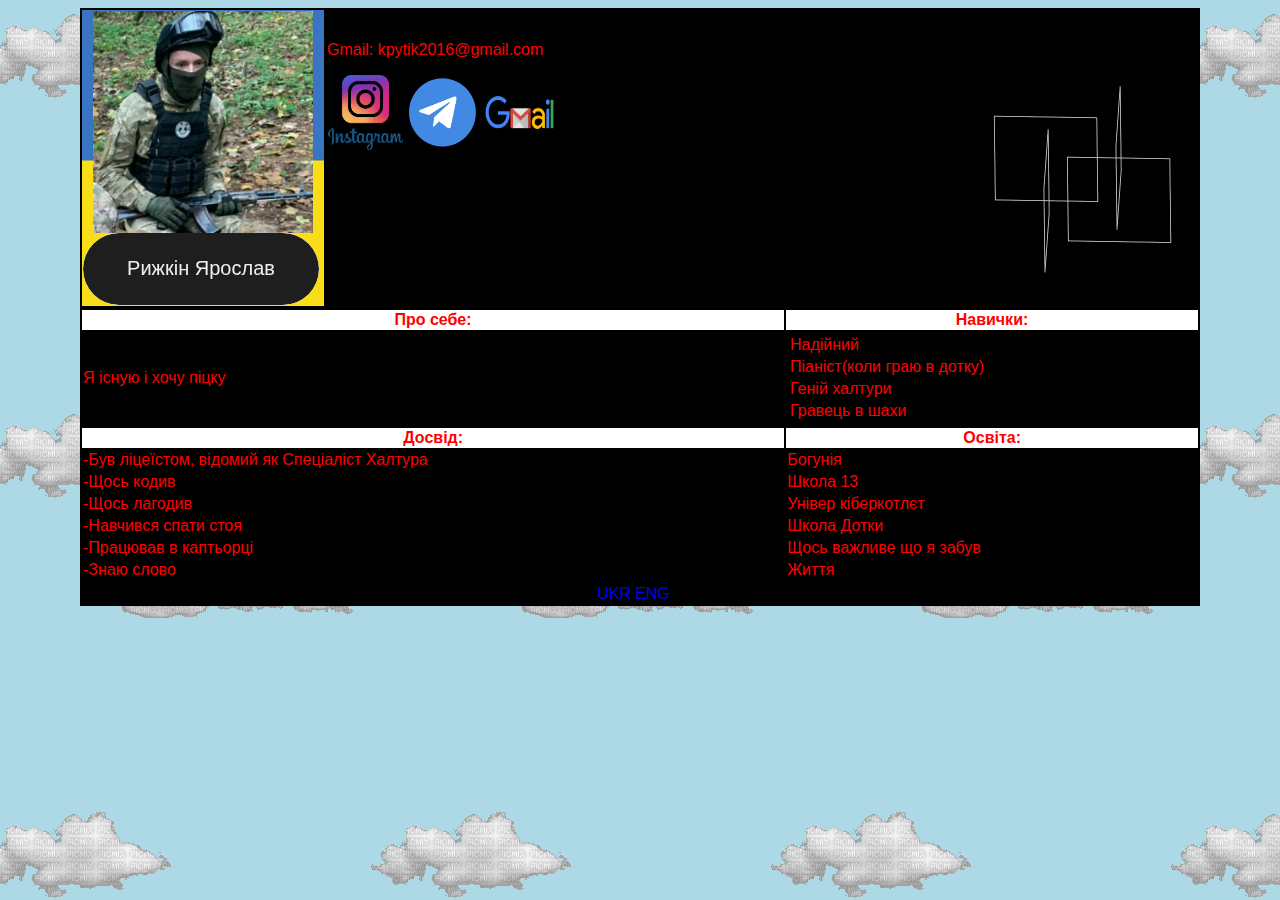
<file: index.html>
<html>
<head>
<basefont color=white>
<link rel="stylesheet" type="text/css" href="styles.css">
<title>CV</title>
<basefont = "Times New Roman">
</head>
<body><font size="15"><p align=center id="clock"></p></font>
<table align=center class="1" width=1120 ><tr>
<td class="tb" width=justify><img src=".\1234.jpg" align=left width=220ptx hspace=10><div class="btn_wrap">
        <span>Рижкін Ярослав</span>
        <div class="container">
           0953970013
        </div>
    </div></td>

<td width=920ptx align=justify leftmargin=5%>Gmail: kpytik2016@gmail.com<p><a href="https://www.instagram.com/stupid_bober/"><img src=".\insta.png" leftmargin=200ptx align=left width=75ptx height=75ptx hspace=1></a></p>
<p><a href="https://t.me/Reymonl33t"><img src=".\tg.png" leftmargin=200ptx align=left width=75ptx height=75ptx hspace=1></a>
<a href="https://mail.google.com/mail/u/0/#sent?compose=DmwnWtDvdsvXshJvKgksgMzlZwJtgmzVVHcswtNVdpkbSRHmHSwTHCZDwbRzdLBlshbzqqxtNtQq&projector=1"><img src=".\gmail.png" leftmargin=200ptx align=left width=75ptx height=75ptx hspace=1></a><img src=".\1234.gif" align=right width=200ptx hspace=15></tr>
</table>
<table  leftmargin=200ptx width=1120ptx align=center >
<th class="th" align=center width=700ptx><p>Про себе:</p></th><th class="th" class="one">Навички:</tr><tr><td align=left width=420ptx><p>Я існую і хочу піцку</p></td>
<td class= "two"><table  class= "three" leftmargin=200ptx align=justify ><tr></td>
<td width=420 align=left>Надійний</td></tr>
<td width=420 align=left>Піаніст(коли граю в дотку)</td></tr>
<td width=420 align=left>Геній халтури</td></tr>
<td width=420 align=left>Гравець в шахи</td></tr>
</table></table></td>
<table leftmargin=200ptx width=1120ptx align=center>
<th  class="th" align=center width=720ptx >Досвід:</th><th class="th" align=Center width=420ptx >Освіта:</th></tr>
<tr><td> -Був ліцеїстом, відомий як Спеціаліст Халтура</td><td>Богунія</td></tr>
<tr><td>-Щось кодив</td><td>Школа 13</td></tr>
<tr><td>-Щось лагодив</td><td>Універ кіберкотлєт</td></tr>
<tr><td>-Навчився спати стоя</td><td>Школа Дотки</td></tr>
<tr><td>-Працював в каптьорці</td><td>Щось важливе що я забув</td></tr>
<tr><td>-Знаю слово</td><td>Життя</td></tr>



</table><table align=center width=1120>
<tr><td align=right><p class="four"><A href = "index.html"> UKR </A></p></td>
<td align=left><p class="one"><A href = "html.html"> ENG </A></p></td></tr>
</table></table>
</file>
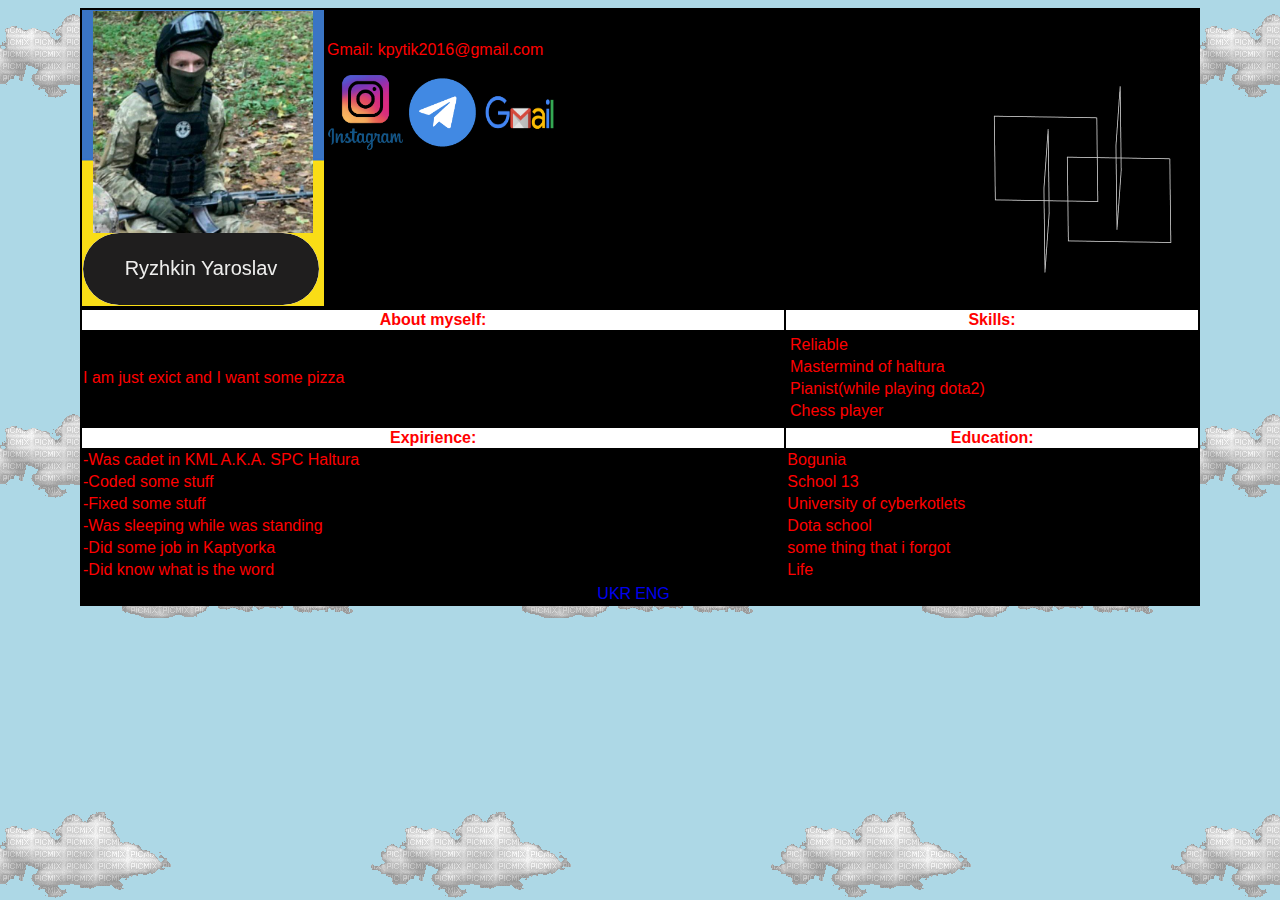
<file: html.html>
<html>
<head>
<basefont color=white>
<link rel="stylesheet" type="text/css" href="styles.css">
<title>CV</title>
<basefont = "Times New Roman">
</head>
<body>
<table align=center class="1" width=1120 ><tr>
<td class="tb" width=justify><img src=".\1234.jpg" align=left width=220ptx hspace=10><div class="btn_wrap">
        <span>Ryzhkin Yaroslav</span>
        <div class="container">
           0953970013
        </div>
    </div></td>

<td width=920ptx align=justify leftmargin=5%>Gmail: kpytik2016@gmail.com<p><a href="https://www.instagram.com/stupid_bober/"><img src=".\insta.png" leftmargin=200ptx align=left width=75ptx height=75ptx hspace=1></a></p>
<p><a href="https://t.me/Reymonl33t"><img src=".\tg.png" leftmargin=200ptx align=left width=75ptx height=75ptx hspace=1></a>
<a href="https://mail.google.com/mail/u/0/#sent?compose=DmwnWtDvdsvXshJvKgksgMzlZwJtgmzVVHcswtNVdpkbSRHmHSwTHCZDwbRzdLBlshbzqqxtNtQq&projector=1"><img src=".\gmail.png" leftmargin=200ptx align=left width=75ptx height=75ptx hspace=1></a><img src=".\1234.gif" align=right width=200ptx hspace=15></tr>
</table>
<table  leftmargin=200ptx width=1120ptx align=center >
<th class="th" align=center width=700ptx><p>About myself:</p></th><th class="th" class="one">Skills:</tr><tr><td align=left width=420ptx><p>I am just exict and I want some pizza</p></td>
<td class= "two"><table  class= "three" leftmargin=200ptx align=justify ><tr></td>
<td width=420 align=left>Reliable</td></tr>
<td width=420 align=left>Mastermind of haltura</td></tr>
<td width=420 align=left>Pianist(while playing dota2)</td></tr>
<td width=420 align=left>Chess player</td></tr>
</table></table></td>
<table leftmargin=200ptx width=1120ptx align=center>
<th  class="th" align=center width=720ptx >Expirience:</th><th class="th" align=Center width=420ptx >Education:</th></tr>
<tr><td> -Was cadet in KML A.K.A. SPC Haltura</td><td>Bogunia</td></tr>
<tr><td>-Coded some stuff</td><td>School 13</td></tr>
<tr><td>-Fixed some stuff</td><td>University of cyberkotlets</td></tr>
<tr><td>-Was sleeping while was standing</td><td>Dota school</td></tr>
<tr><td>-Did some job in Kaptyorka</td><td>some thing that i forgot</td></tr>
<tr><td>-Did know what is the word</td><td>Life</td></tr>



</table><table align=center width=1120>
<tr><td align=right><p class="four"><A href = "index.html"> UKR </A></p></td>
<td align=left><p class="one"><A href = "html.html"> ENG </A></p></td></tr>
</table></table>
</file>
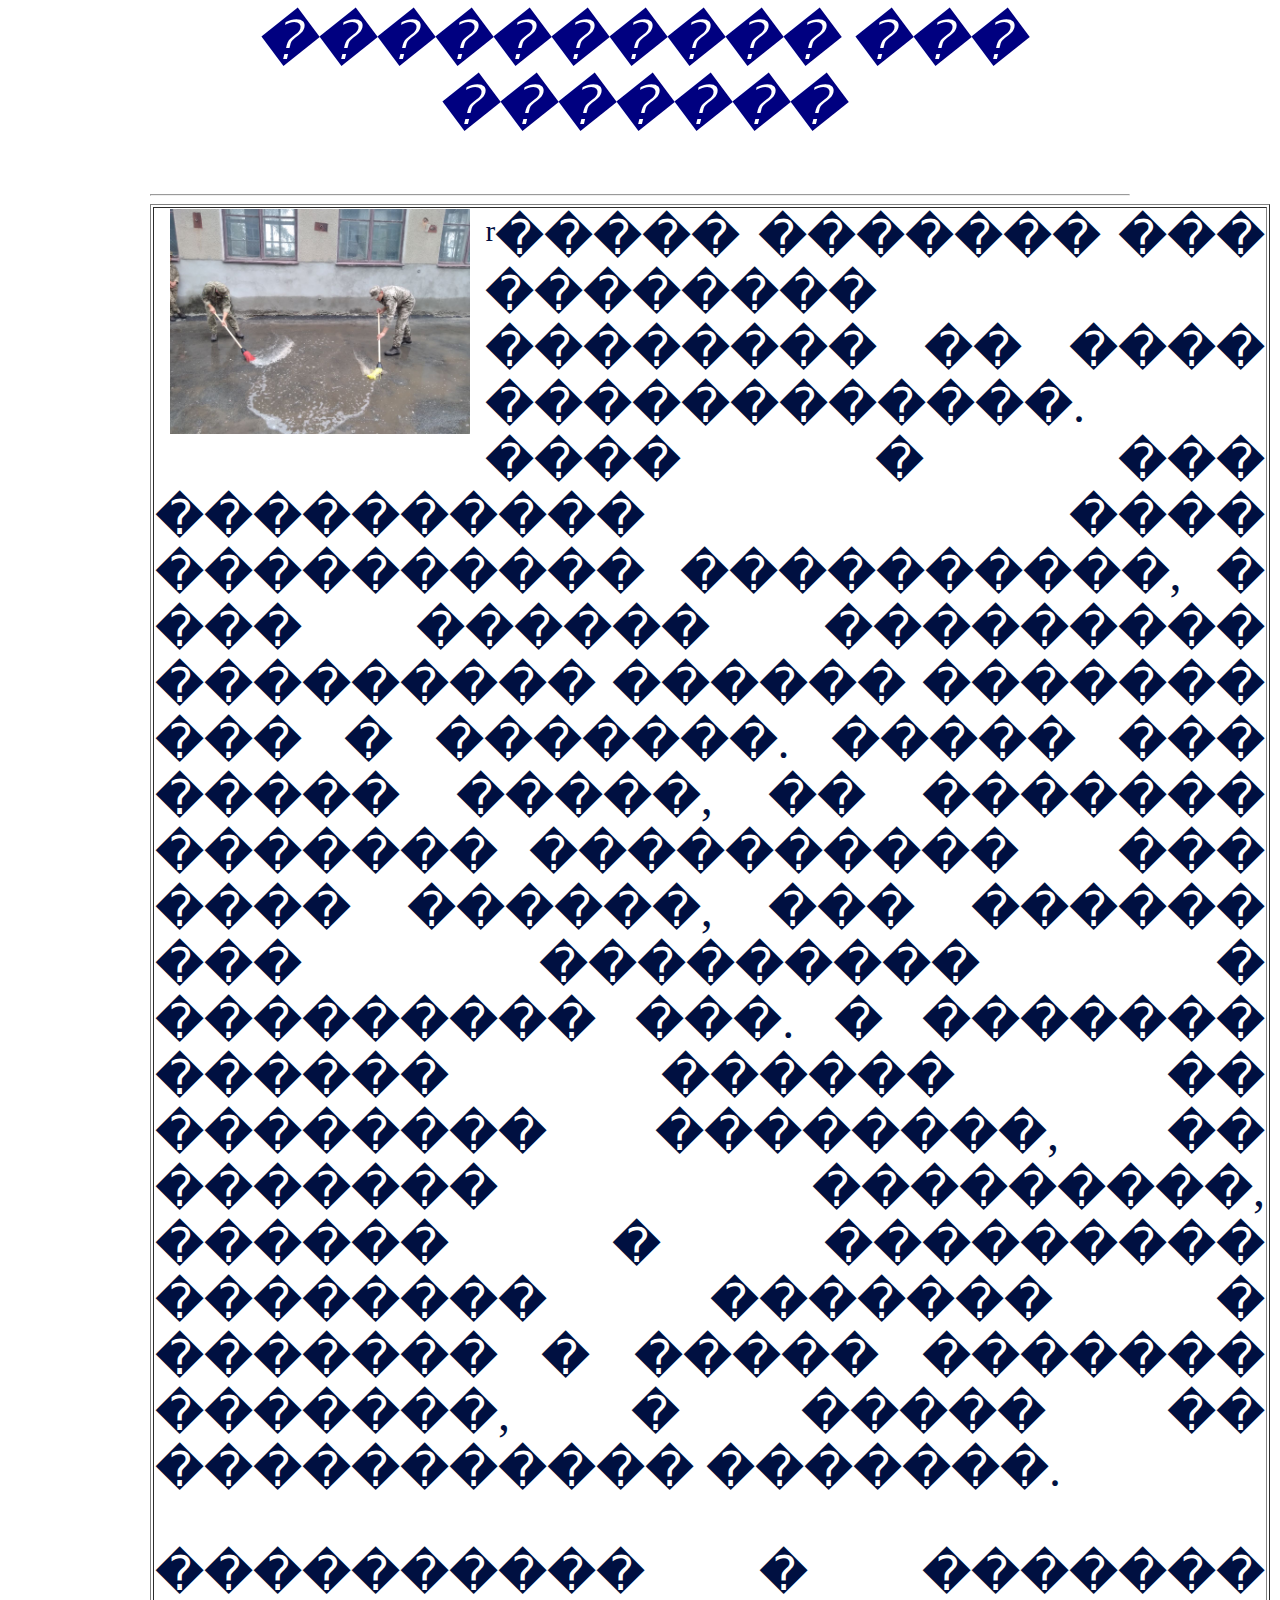
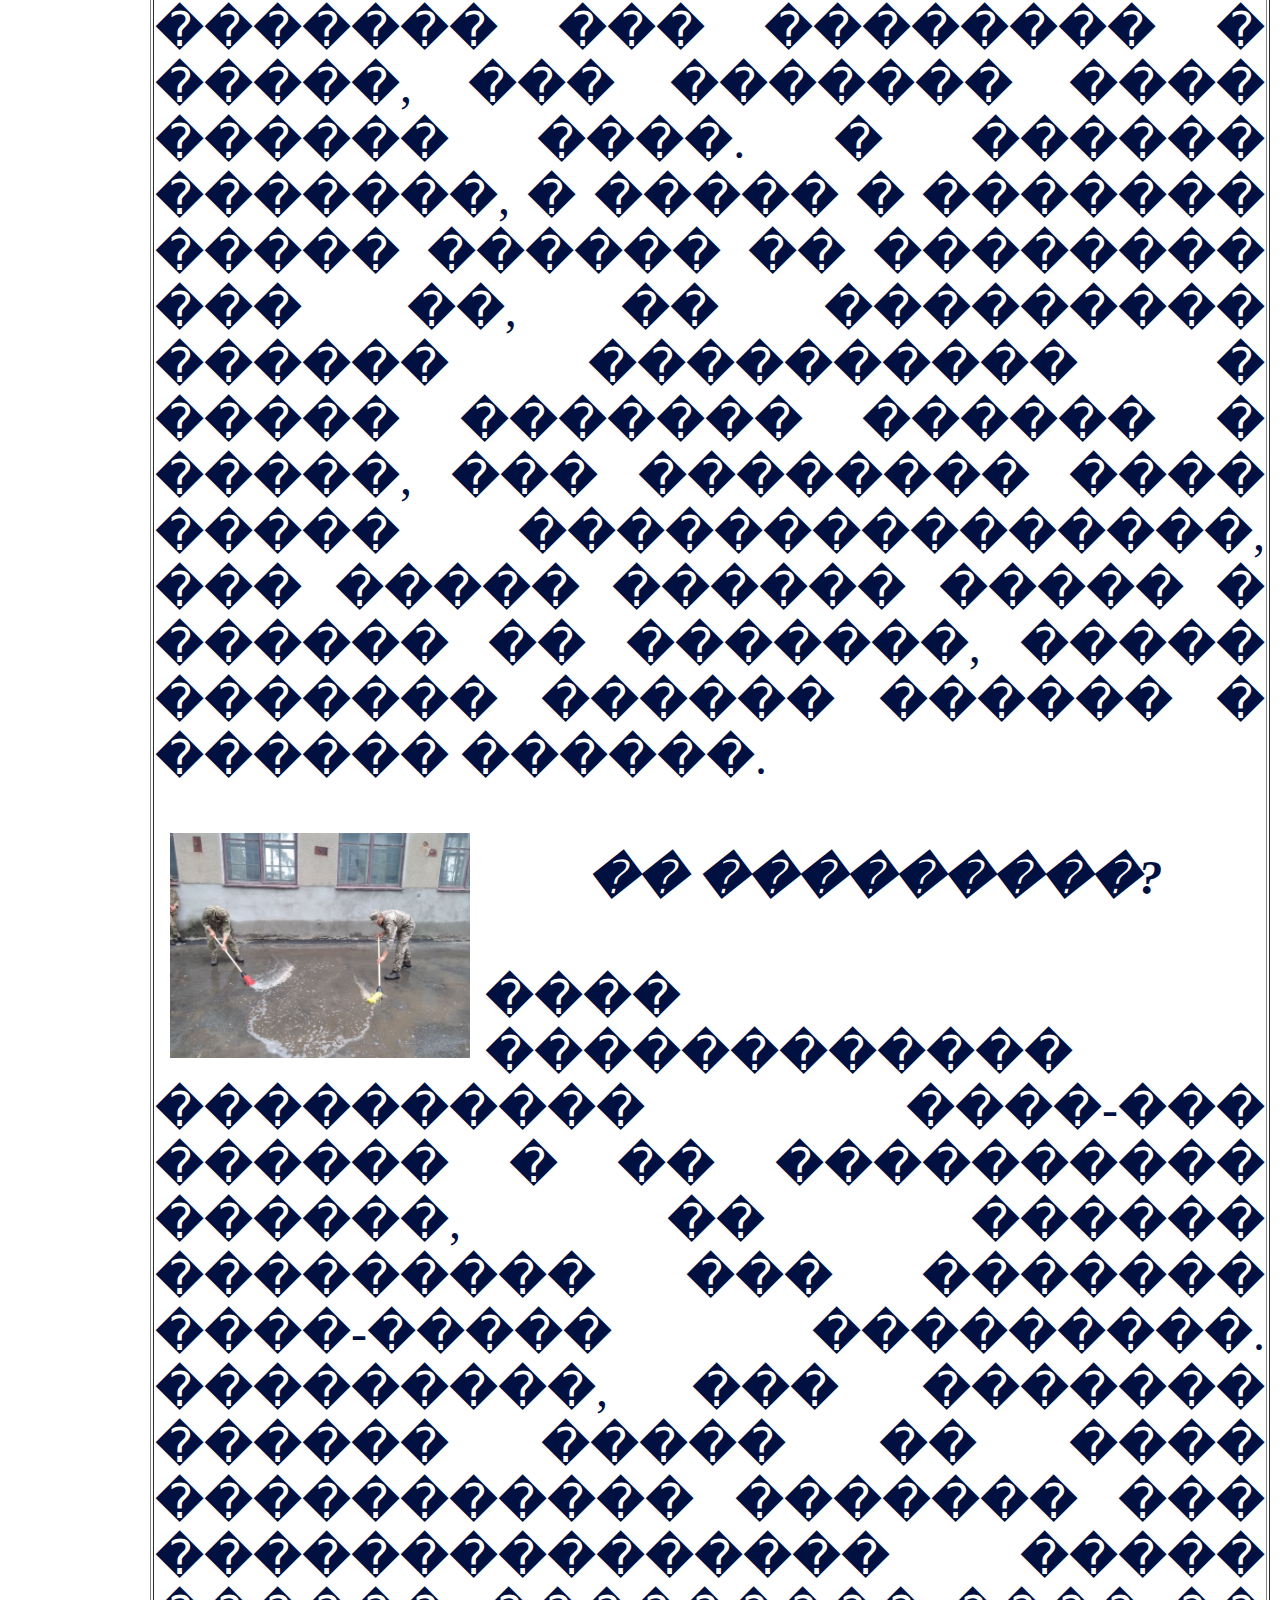
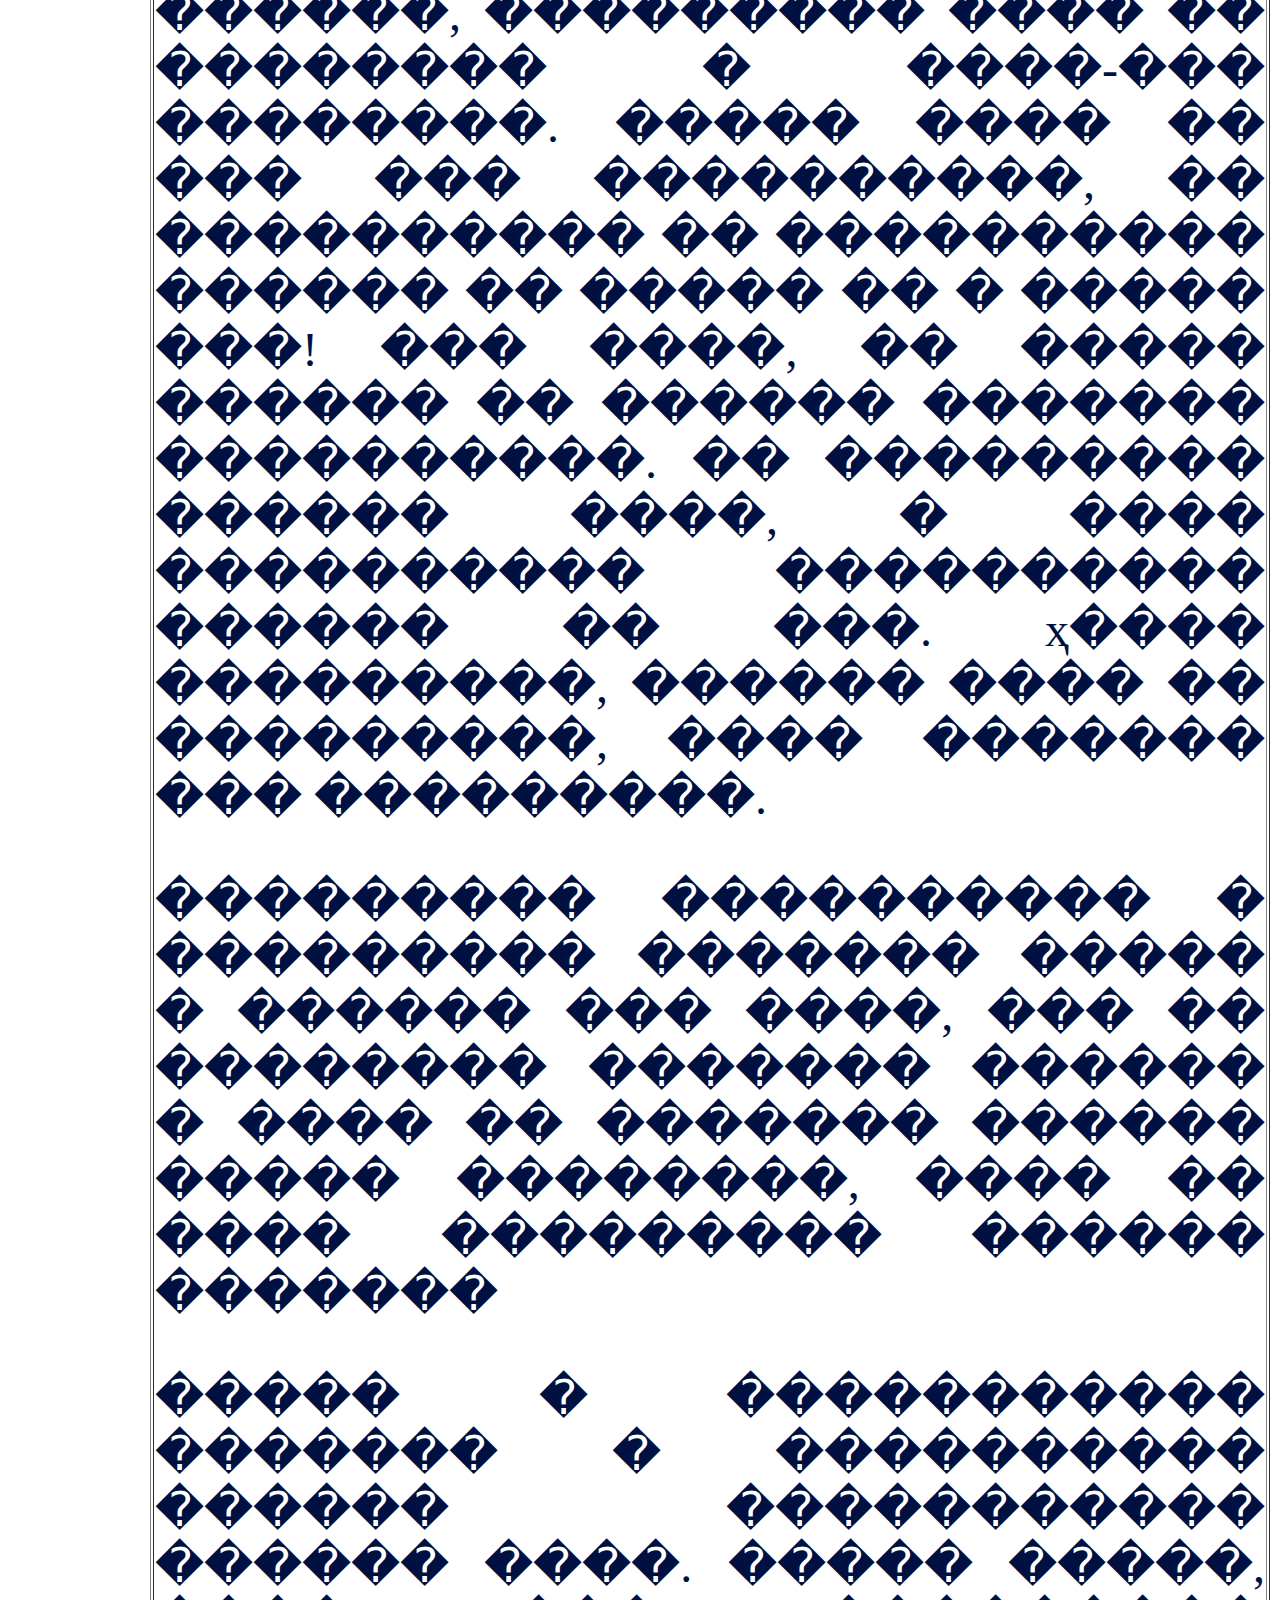
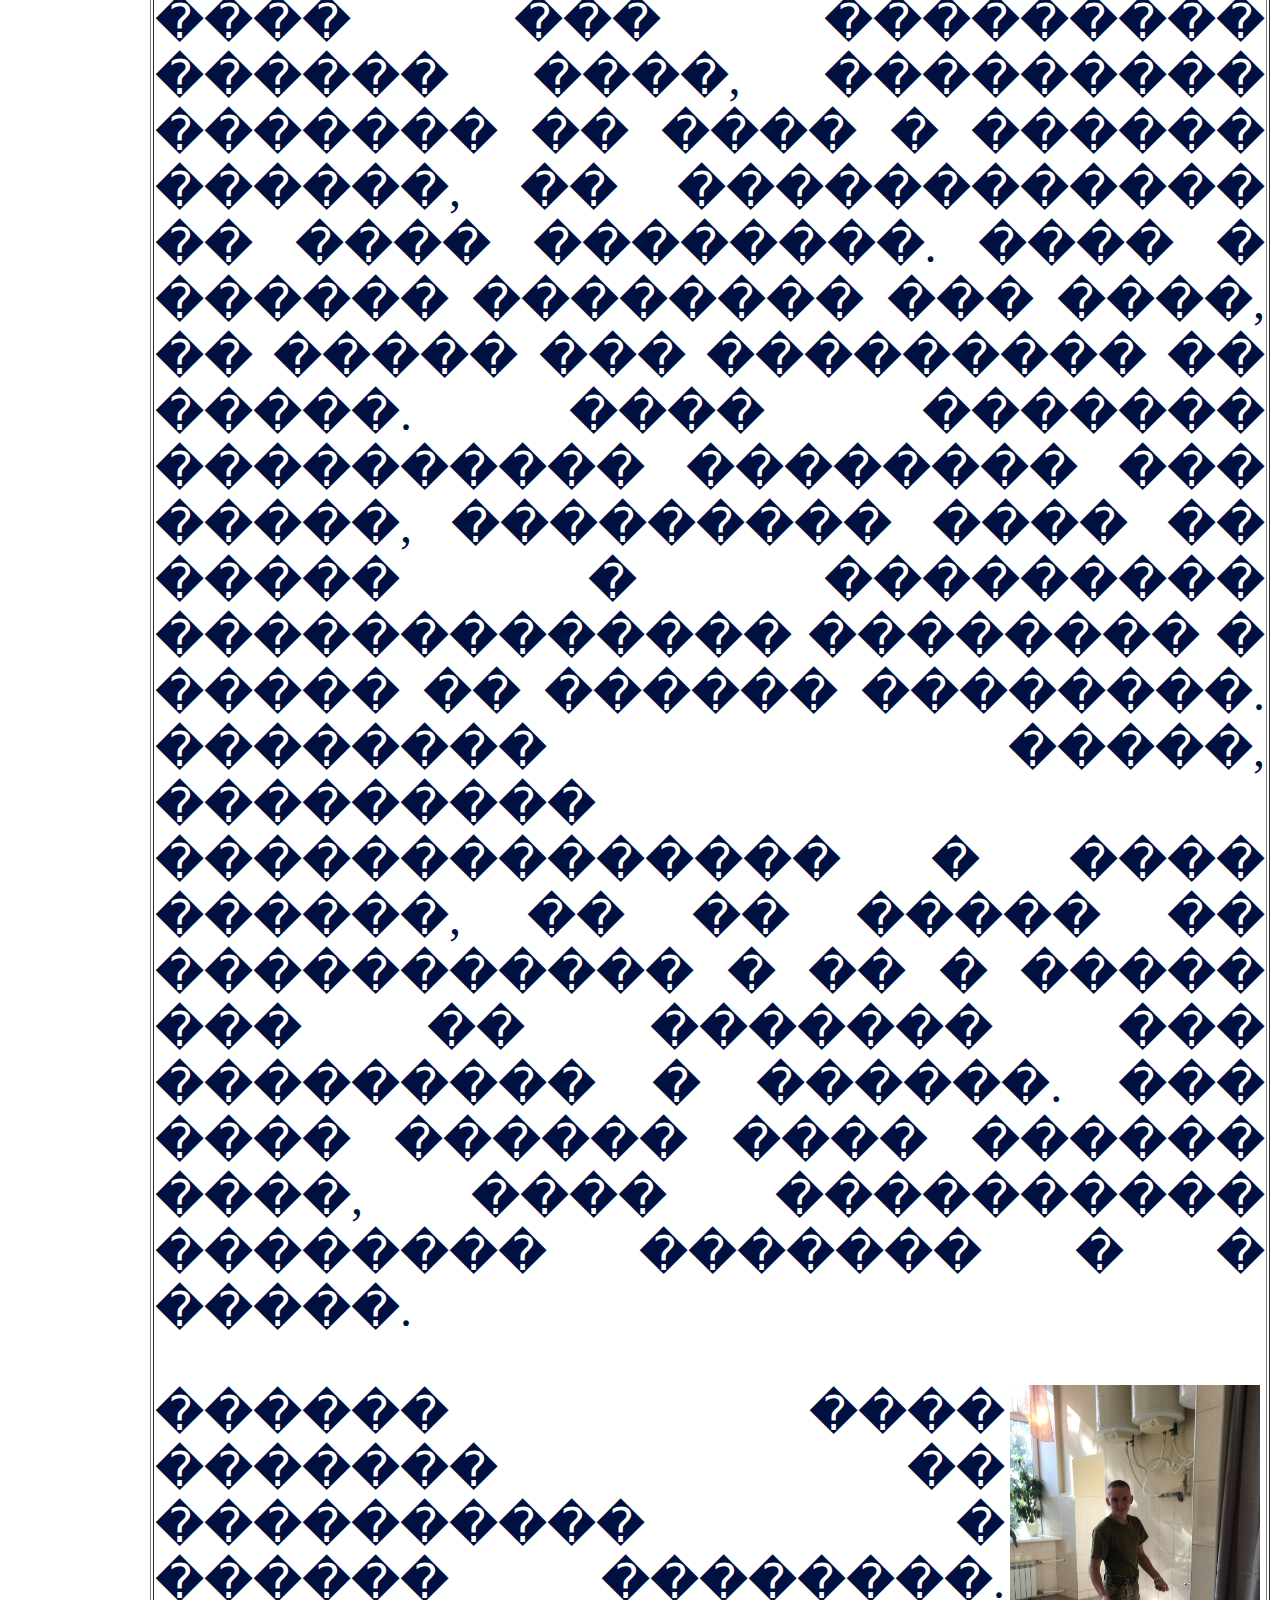
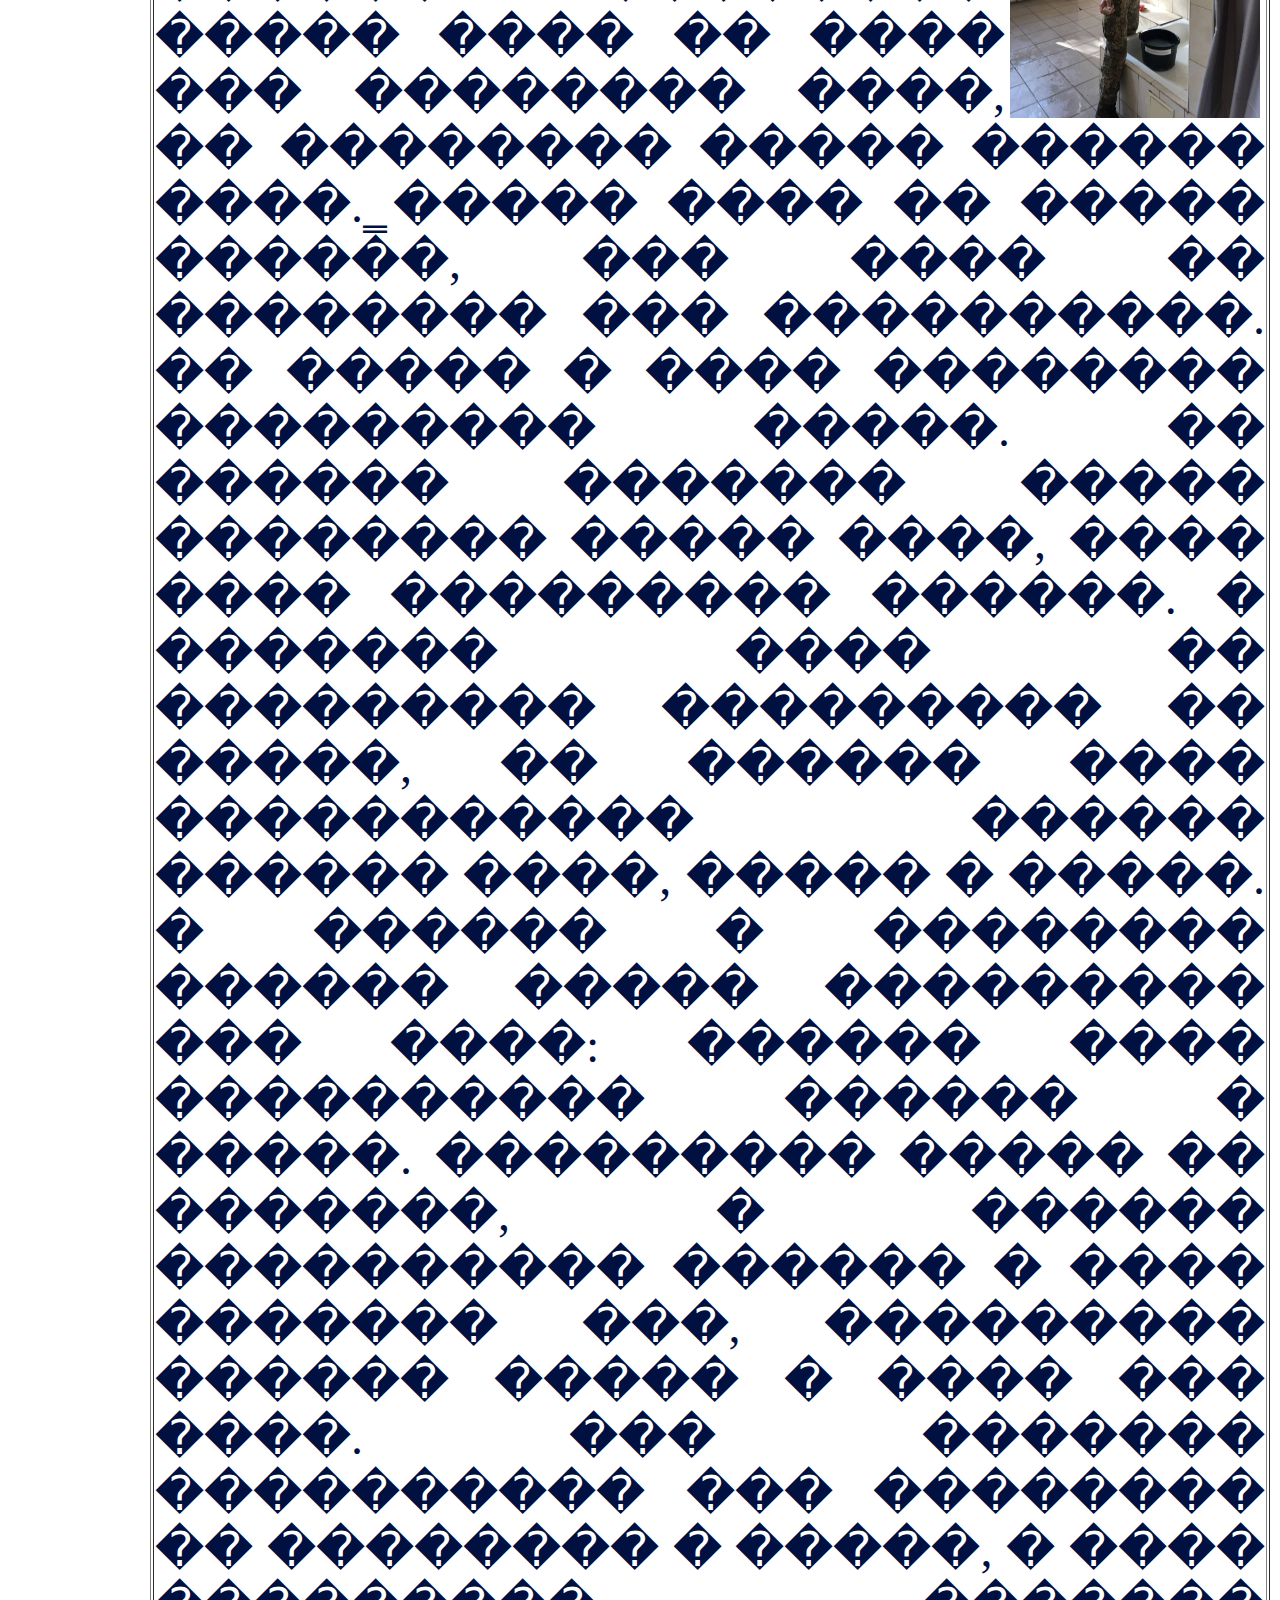
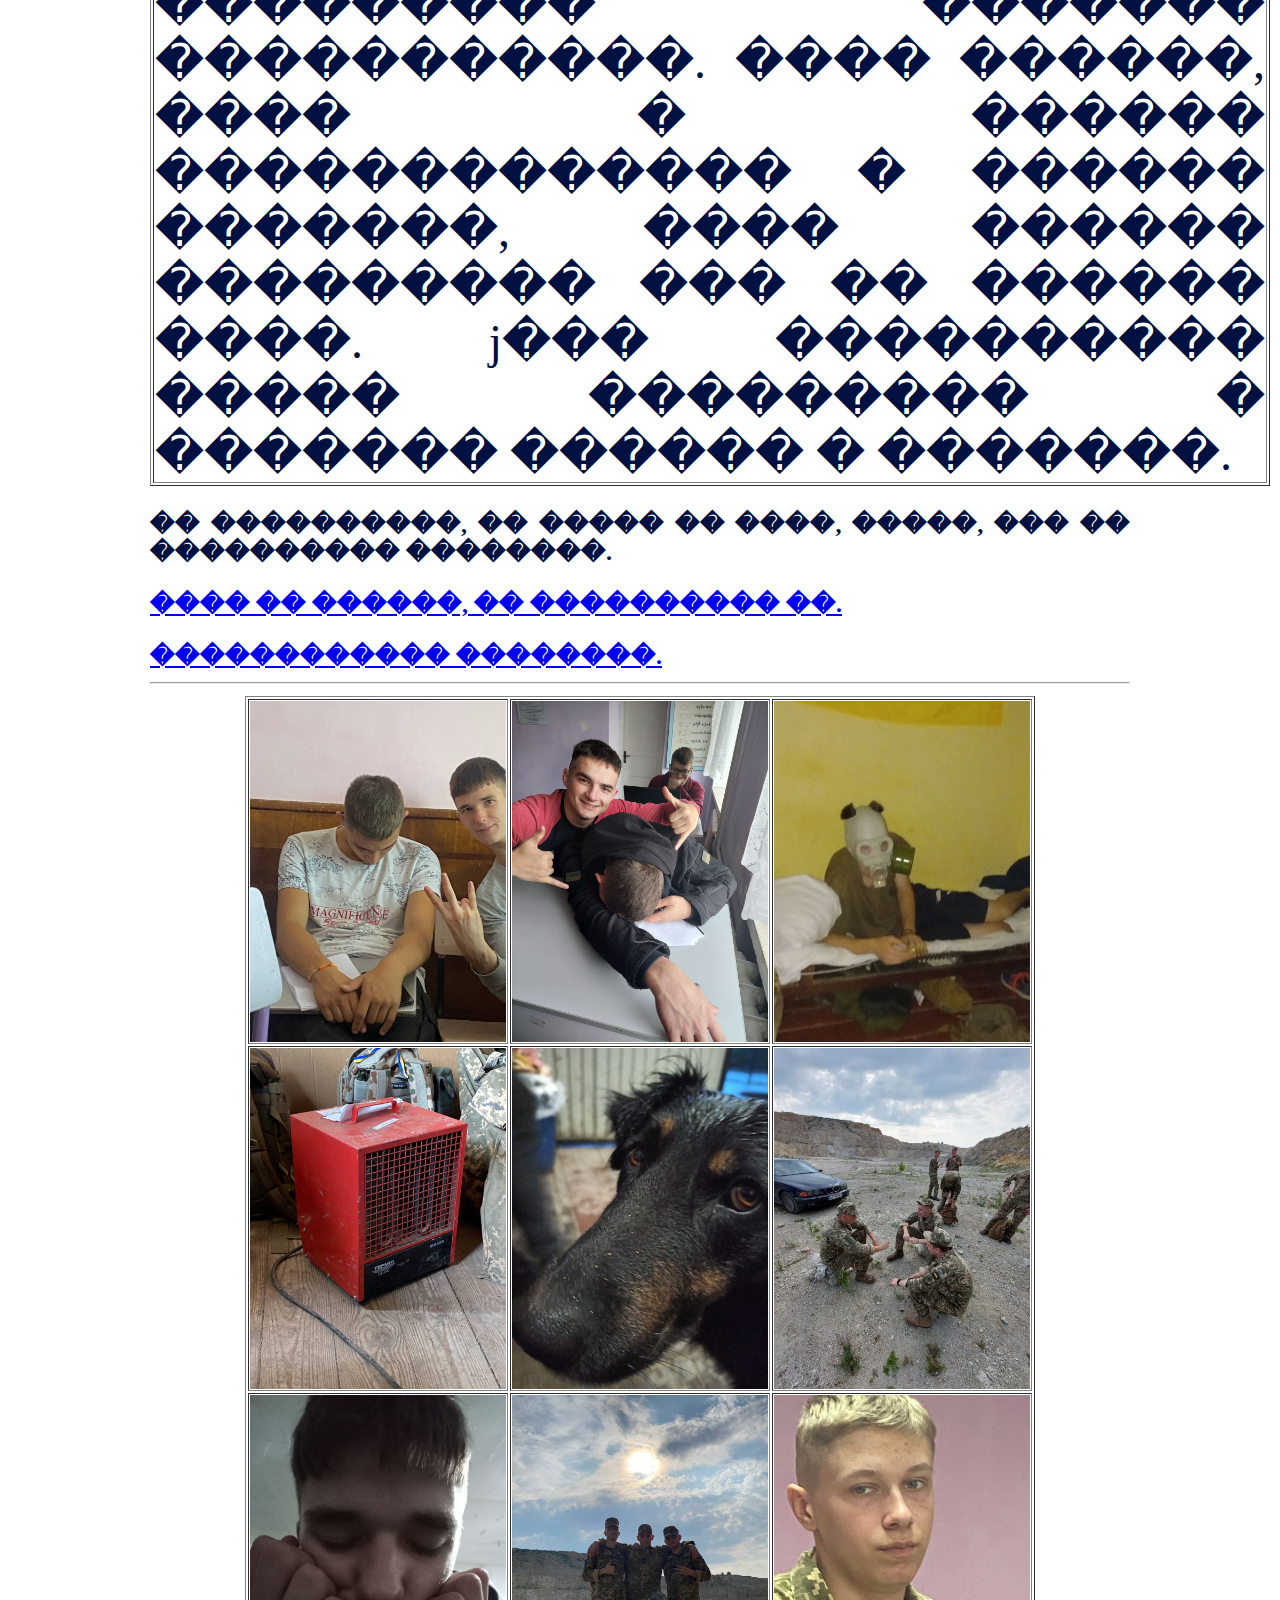
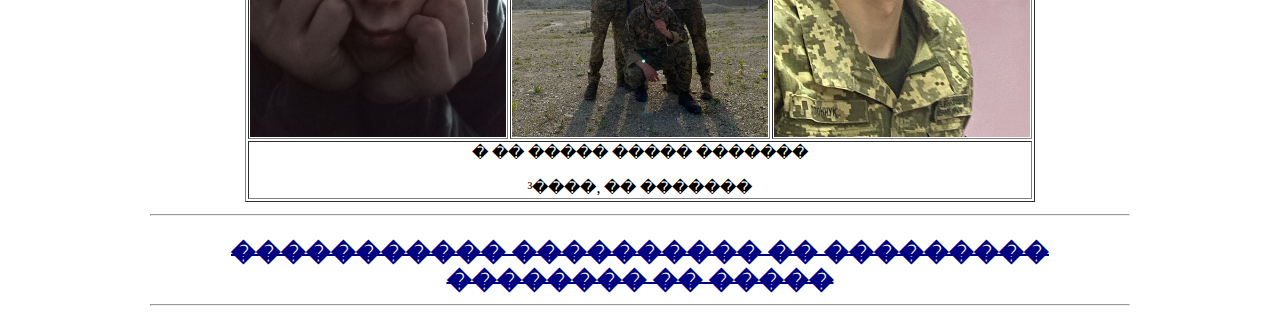
<file: index2.html>
<html>
<head>
<title>������ �� ����������</title>
<basefont = "Times New Roman">
</head>
<body>

<font size="15" color=#000080
face="Snap ITC">
<center><h3><i>���������� ��� �������</h3></i></center>
</font>
<hr>
<font size="5" color=rgb(41,41,41)
face="Times New Roman">

<table width=1120ptx height=2000ptx border="insert" ><tr><td>
<font size="10" color=rgb(41,41,41)>
<img src=".\p1.jpg" align=left width=300 hspace=15>
<p align=justify>ʳ����� ������� ��� �������� �������� �� ���� ������������. ���� � ��� ���������� ���� ���������� ����������, � ��� ������ ��������� ��������� ������ ������� ��� � �������. ����� ��� ����� �����, �� ������� ������� ���������� 򳺿 ��� ���� ������, ��� ������ ��� ��������� � ��������� ���. � ������� ������ ������ �� �������� ��������, �� ������� ���������, ������ � ��������� �������� ������� � ������� � ����� ������� �������, � ����� �� ����������� �������.</p> 
<p align=justify>���������� � ������� ������� ��� �������� � �����, ��� ������� ���� ������ ����. � ������ �������, � ����� � ������� ����� ������ �� �������� ��� ��, �� ��������� ������ ���������� � ����� ������� ������ � �����, ��� �������� ���� ����� ���������������, ��� ����� ������ ����� � ������ �� �������, ����� ������� ������ ������ � ������ ������. </p>
 <img src=".\p1.jpg" align=left width=300 hspace=15>
 <a name="title"></a>
 <h4><center><i>�� ���������?</i><br> </center></h4>
<p align=justify>���� ������������ ���������� ����-��� ������ � �� ���������� ������, �� ������ ��������� ��� ������� ����-����� ���������. ���������, ��� ������� ������ ����� �� ���� ����������� ������� ��� ��������������� ����� ������, ��������� ���� �� �������� � ����-��� ��������.

����� ���� �� ��� ��� ����������, �� ���������� �� ���������� ������ �� ����� �� � ����� ���! ��� ����, �� ����� ������ �� ������ ������� ����������. �� ��������� ������ ����, � ���� ���������� ���������� ������ �� ���. ҳ���� ���������, ������ ���� �� ���������, ���� ������� ��� ���������.
</p>
<p align=justify>��������� ���������� � ��������� ������� ����� � ������ ��� ����, ��� �� �������� ������� ������ � ���� �� ������� ������ ����� ��������, ���� �� ���� ��������� ������ �������</p>
<p align=justify>����� � ����������� ������� � ���������� ������ ����������� ������ ����. ����� �����, ���� ��� ��������� ������ ����, ��������� ������� �� ���� � ������ ������, �� ������������ �� ���� ��������.
���� � ������ �������� ��� ����, �� ����� ��� ��������� �� �����. ���� ������� ���������� �������� ��� �����, ��������� ���� �� ����� � ��������� ������������� �������� � ����� �� ������ ��������. �������� �����, ��������� �������������� � ���� ������, �� �� ����� �� ����������� � �� � ����� ��� �� ������� ��� ��������� � ������. ��� ���� ������ ���� ������ ����, ���� ���������� �������� ������� � � �����.</p><img src=".\p3.jpg" align=right width=250 hspace=5> 
<p align=justify>������ ���� ������� �� ���������� � ������ ��������. ����� ���� �� ���� ��� �������� ����, �� �������� ����� ������ ����. ̳����� ���� �� ����� ������, ��� ���� �� �������� ��� ����������. �� ����� � ���� �������� ��������� �����. �� ������ ������� ����� �������� ����� ����, ���� ���� ��������� ������. � ������� ���� �� ��������� ��������� �� �����, �� ������ ���� ����������� ������ ������ ����, ����� � �����. � ������ � �������� ������ ����� ��������� ��� ����: ������ ���� ���������� ������ � �����.
��������� ����� �� �������, � ������ ���������� ������ � ���� ������� ���, ��������� ������ ����� � ���� ��� ����.
��� ������� ���������� ��� �������� �� �������� � �����, � ���� ��������� ������� �����������. ���� ������, ���� � ������ ������������� � ������ �������, ���� ������ ��������� ��� �� ������ ����. ϳ��� ���������� ����� ��������� � ������� ������ � �������.</p></table>
<p align=justify><b>�� ����������, �� ����� �� ����, �����, ��� �� ���������� ��������.</p>
<p><a href= " #title "> ���� �� ������, �� ���������� ��. </a></p></td></tr>
<A href = "https://nastanova.com/poradu/svoimirukamy/pribirannya-v-kimnatax-pravila-ta-lajfxaki-yak-navesti-chistotu-i-pidtrimuvati-poryadok-plan-i-poryadok-shhodo-pravilno-pribirannya.html"> ������������ ��������. </A> 
<hr></font>
</body>
<body leftmargin=150ptx rightmargin=150ptx>
<font size="5" color=#000080
face="Arial Black">


</body>
<body>
<table align=center border="insert" color=rgb (0,0,255)>
<tr height="64">
<td>
<img align=justify src=".\p4.jpg" width=256>
</td><td>
<img align=justify src=".\p5.jpg" width=256>
</td><td>
<img align=justify src=".\p6.jpg" width=256>
</td><tr><td>
<img align=justify src=".\p10.jpg" width=256>
</td><td>
<img align=justify src=".\p8.jpg" width=256>
</td><td>
<img align=justify src=".\p9.jpg" width=256>
</td><tr><td>
<img align=justify src=".\p7.jpg" width=256>
</td><td>
<img align=justify src=".\p11.jpg" width=256>
</td><td>
<img align=justify src=".\p12.jpg" width=256>
</td><tr><td colspan=3>
<p align=center> � �� ����� ����� �������
<p align=center>³����, �� �������
</td>
</table>
</body>
<body>
<hr>
<p align=justify><center><s>����������� ���������� �� ��������� �������� �� �����</center></font>
<hr>
</body>


</html>
</file>
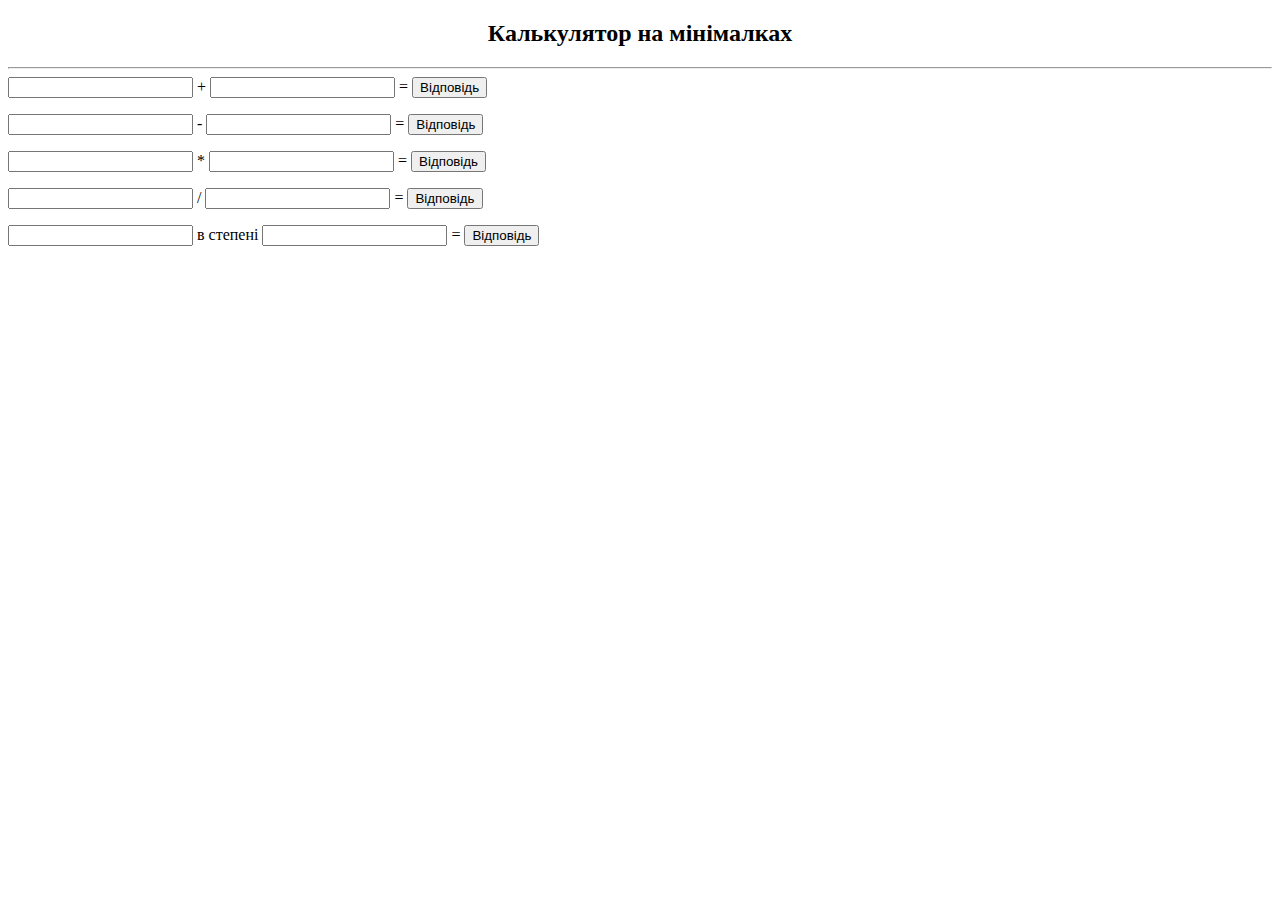
<file: index3.html>
<!DOCTYPE html>
<html>
<head>
<meta charset="utf-8">
<body>

<h2 align=center>Калькулятор на мінімалках</h2><hr>


 <input id="first"/> + <input id="second"/> = <output id="plus"/>
 <button onclick="func()">Відповідь</button> <p></p>
 <input id="first2"/> - <input id="second2"/> = <output id="minus"/>
 <button onclick="func2()">Відповідь</button> <p></p>
 <input id="first3"/> * <input id="second3"/> = <output id="umn"/>
 <button onclick="func3()">Відповідь</button> <p></p>
 <input id="first5"/> / <input id="second5"/> = <output id="dil"/>
 <button onclick="func5()">Відповідь</button> <p></p>
 <input id="first4"/> в степені <input id="second4"/> = <output id="step"/>
 <button onclick="func4()">Відповідь</button> <p></p>

 <script>
    function func(){
          var num1 = Number(document.getElementById("first").value);
          var num2 = Number(document.getElementById("second").value);
          var plus = num1 + num2;

          document.getElementById("plus").innerHTML = plus;
          }
    function func2(){
          var num12 = Number(document.getElementById("first2").value);
          var num22 = Number(document.getElementById("second2").value);
          var minus = num12 - num22;

          document.getElementById("minus").innerHTML = minus;
          }

    function func3(){
          var num13 = Number(document.getElementById("first3").value);
          var num23 = Number(document.getElementById("second3").value);
          var umn = num13 * num23;

          document.getElementById("umn").innerHTML = umn;
          }
    function func5(){
          var num15 = Number(document.getElementById("first5").value);
          var num25 = Number(document.getElementById("second5").value);
          var dil = num15 / num25;

          document.getElementById("dil").innerHTML = dil;
          }
    function func4(){
          var num14 = Number(document.getElementById("first4").value);
          var num24 = Number(document.getElementById("second4").value);
          var step =  Math.pow(num14, num24);

          document.getElementById("step").innerHTML = step;
          }
 </script>
 

 
</body>
</html>
</file>
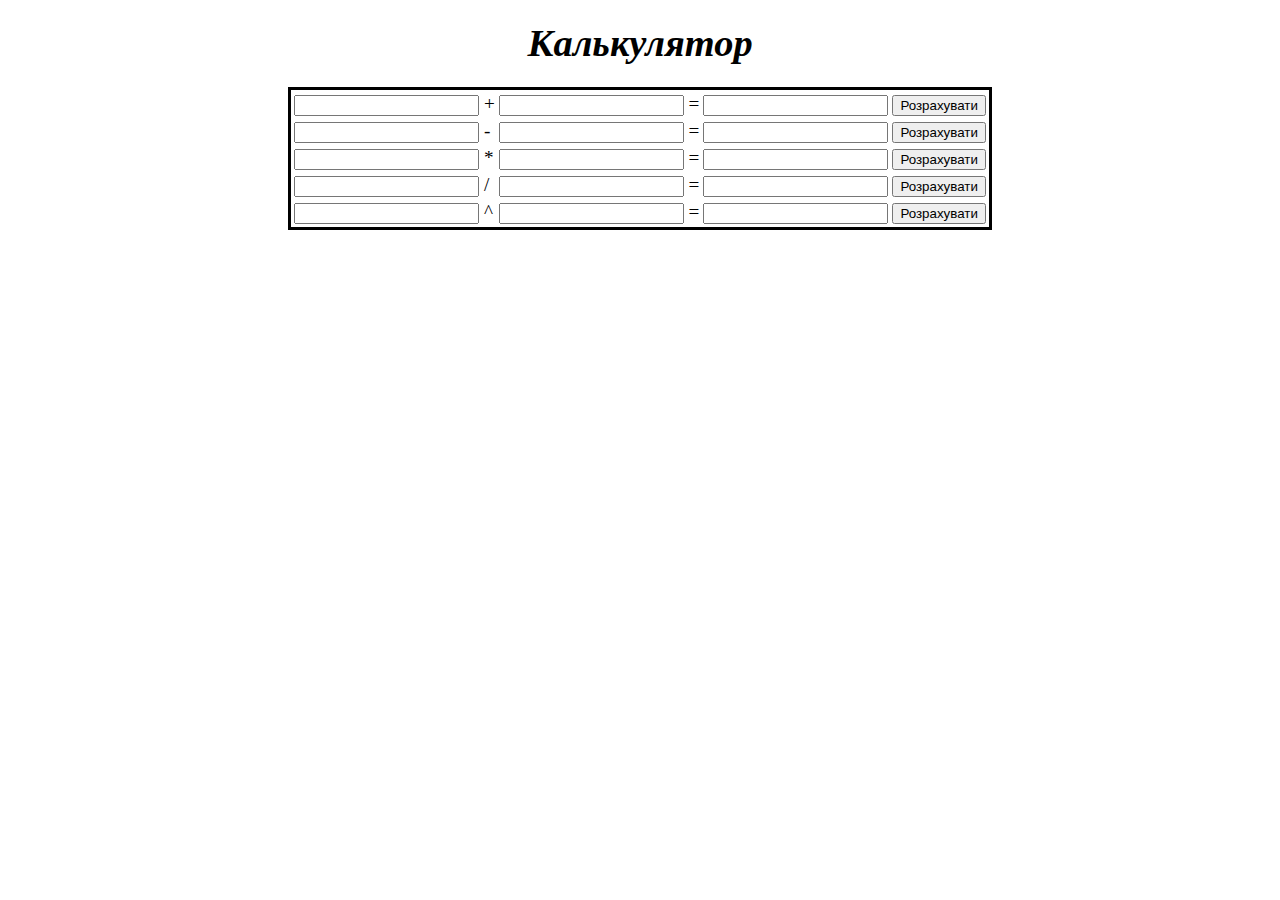
<file: index4.html>
<!DOCTYPE html>
<html>
<head>
   <meta charset ="utf-8">
   <title>Калькулятор</title>
   <style>
    .as{
 
 border-style: solid;
 border-color: black;
 border-width: 3px;

 }
</style>
</head>
<body>
    <H1 ALIGN=CENTER><I><big>Калькулятор</H1></I>
  <table ALIGN=CENTER class="as" >
    <div>
   <tr>
    
        <ol>
            <form name="formcalc1">
      <td><input type ="text" name ="txtnum1"> +</td>
      <td><input type ="text" name ="txtnum2"> =</td>
      <td><input type ="text" name ="txtres"> </td>
        <td><input type ="button" value ="Розрахувати" onClick="sumValues()"> </td></tr>
  </form>

  <script type="text/javascript">


    function sumValues()
    {
      var num1,num1,res;
      num1=Number(document.formcalc1.txtnum1.value);
      num2=Number(document.formcalc1.txtnum2.value);
      res=num1+num2;
      document.formcalc1.txtres.value=res;
    }
  </script>
<tr>

  <form name="formcalc2">
      <td><input type ="text" name ="txtnum1"> -</td>
      <td><input type ="text" name ="txtnum2"> =</td>
      <td><input type ="text" name ="txtres"> </td>
       <td> <input type ="button" value ="Розрахувати" onClick="minValues()"> </td></tr>
  </form>

  <script type="text/javascript">

    function minValues()
    {
      var num1,num1,res;
      num1=Number(document.formcalc2.txtnum1.value);
      num2=Number(document.formcalc2.txtnum2.value);
      res=num1-num2;
      document.formcalc2.txtres.value=res;
    }
  </script>


      <tr><form name="formcalc3">
      <td><input type ="text" name ="txtnum1"> *</td>
      <td><input type ="text" name ="txtnum2"> =</td>
      <td><input type ="text" name ="txtres"> </td>
        <td><input type ="button" value ="Розрахувати" onClick="multiplicationValues()"> </td></tr>
  </form>
  <script type="text/javascript">

    function multiplicationValues()
    {
      var num1,num1,res;
      num1=Number(document.formcalc3.txtnum1.value);
      num2=Number(document.formcalc3.txtnum2.value);
      res=num1*num2;
      document.formcalc3.txtres.value=res;
    }
  </script>

 <tr> <form name="formcalc4">
      <td><input type ="text" name ="txtnum1"> /</td>
      <td><input type ="text" name ="txtnum2"> =</td>
      <td><input type ="text" name ="txtres"> </td>
        <td><input type ="button" value ="Розрахувати" onClick="divisionValues()"> </td></tr>
  </form>
  <script type="text/javascript">

    function divisionValues()
    {
      var num1,num1,res;
      num1=Number(document.formcalc4.txtnum1.value);
      num2=Number(document.formcalc4.txtnum2.value);
      res=num1/num2;
      document.formcalc4.txtres.value=res;
    }
  </script>

  
  <tr><form name="formcalc5">
      <td><input type ="text" name ="txtnum1"> ^</td>
      <td><input type ="text" name ="txtnum2"> =</td>
      <td><input type ="text" name ="txtres"> </td>
        <td><input type ="button" value ="Розрахувати" onClick="degreeValues()"> </td></tr>
  </form>
  <script type="text/javascript">

    function degreeValues()
    {
      var num1,num1,res;
      num1=Number(document.formcalc5.txtnum1.value);
      num2=Number(document.formcalc5.txtnum2.value);
      res= Math.pow(num1,num2);
      document.formcalc5.txtres.value=res;
    }
  </script>
</ol>
    </td>
 

</body>
</html>
</file>
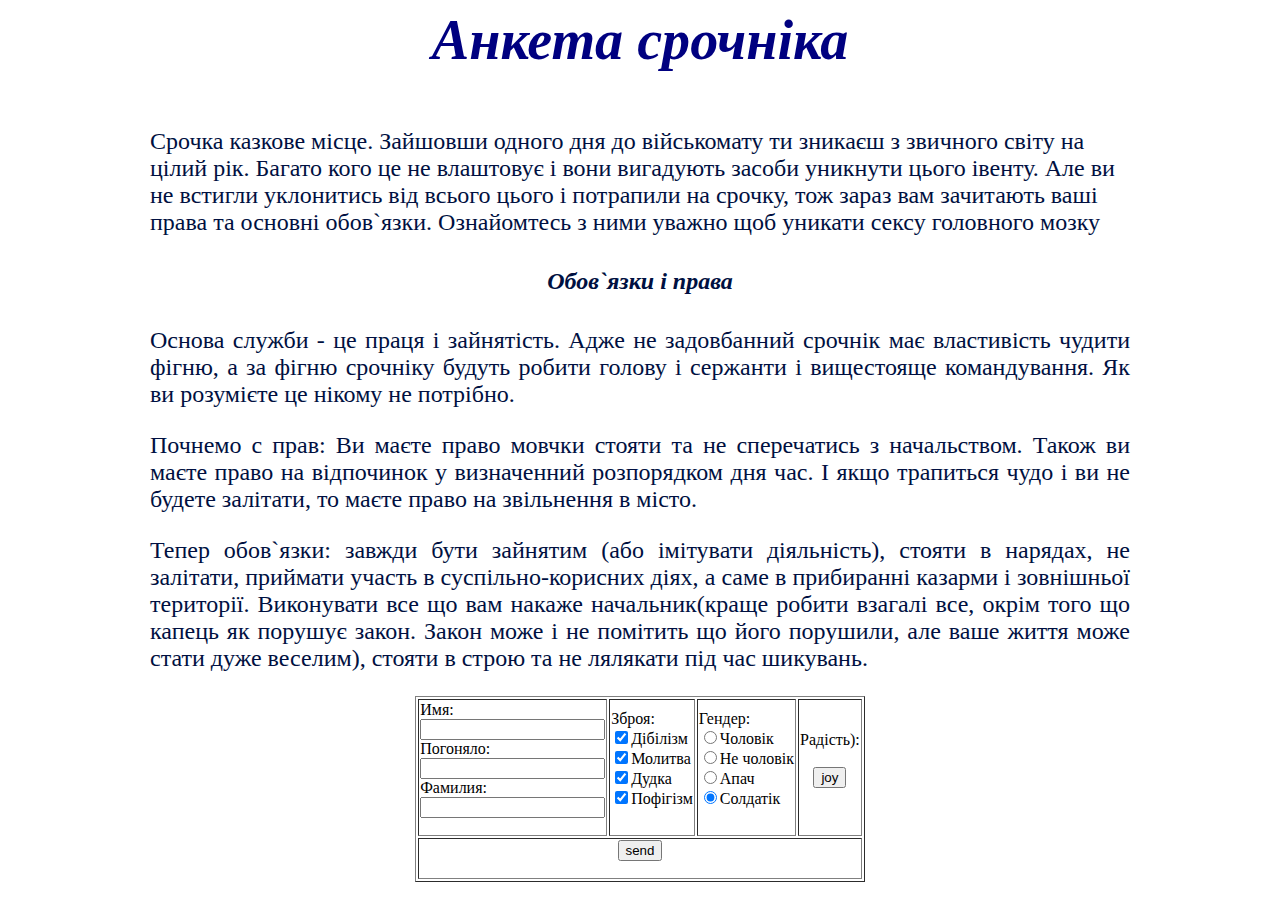
<file: index5.html>
<html>
<head>
    <meta charset="UTF-8">
    <meta http-equiv="X-UA-Compatible" content="IE=edge">
    <meta name="viewport" content="width=device-width, initial-scale=1.0">
    <title>Анкета</title>
</head>
<body leftmargin=150ptx rightmargin=150ptx>
<font size="15" color=#000080
face="Snap ITC">
<center><h3><i>Анкета срочніка</h3></i></center></font>
<font size="5" color=rgb(41,41,41)
<p align=justify>Срочка казкове місце. Зайшовши одного дня до військомату ти зникаєш з звичного світу на цілий рік. Багато кого це не влаштовує і вони вигадують засоби уникнути цього івенту.
Але ви не встигли уклонитись від всього цього і потрапили на срочку, тож зараз вам зачитають ваші права та основні обов`язки. Ознайомтесь з ними уважно щоб уникати сексу головного мозку </p>
 <h4><center><i>Обов`язки і права</i><br> </center></h4>
<p align=justify>Основа служби - це праця і зайнятість. Адже не задовбанний срочнік має властивість чудити фігню, а за фігню срочніку будуть робити голову і сержанти і вищестояще командування. Як ви розумієте це нікому не потрібно.
</p>

<p align=justify>Почнемо с прав: Ви маєте право мовчки стояти та не сперечатись з начальством. Також ви маєте право на відпочинок у визначенний розпорядком дня час. І якщо трапиться чудо і ви не будете залітати, то маєте право на звільнення в місто.</p>
<p align=justify>Тепер обов`язки: завжди бути зайнятим (або імітувати діяльність), стояти в нарядах, не залітати, приймати участь в суспільно-корисних діях, а саме в прибиранні казарми і зовнішньої території. Виконувати все що вам накаже начальник(краще робити взагалі все, окрім того що капець як порушує закон. Закон може і не помітить що його порушили, але ваше життя може стати дуже веселим), стояти в строю та не лялякати під час шикувань.</p>
    <table align=center border="insert">
        <tr height="64">
        <td>
    <form>
    Имя: <br>
    <input type='text' name='firstname'><br>
	Погоняло: <br>
    <input type='text' name='callsign'><br>
    Фамилия:<br>
    <input type='text' name='lastname'>
    </form></td><td>
	<form> 
	 Зброя: <br>
        <input type='checkbox' name='Weapon' value='ak-74' checked>Дібілізм<br>
        <input type='checkbox' name='Weapon' value='ar-15' checked>Молитва<br>
        <input type='checkbox' name='Weapon' value='rpg' checked>Дудка<br>
		 <input type='checkbox' name='Weapon' value='uar' checked>Пофігізм<br>
    </form></td><td>
	
    <form> 
	 Гендер: <br>
        <input type='radio' name='gender' value='male' checked>Чоловік<br>
        <input type='radio' name='gender' value='female' checked>Не чоловік<br>
        <input type='radio' name='gender' value='other' checked>Апач<br>
		 <input type='radio' name='gender' value='Soldier' checked>Солдатік<br>
    </form></td><td style="text-align: center">
	 Радість): <br>
         <form action=".\index4.html" target="blank"><br>
		 <button>joy</button>
    </form></td>
    <tr>
    <td colspan="4" style="text-align:center">
       <form action=".\index2.html" target="_blank">
   <button align=center>send</button></td>
    </tr>
    </table>
</body>
</html>
</file>
<file: styles.css>
.btn_wrap {
    position: relative;
    display: -webkit-box;
    display: -ms-flexbox;
    display: flex;
    -webkit-box-pack: center;
        -ms-flex-pack: center;
            justify-content: center;
    -webkit-box-align: center;
        -ms-flex-align: center;
            align-items: center;
    overflow: hidden;
    cursor: pointer;
    width: 200px;
    height: 72px;
    background-color: #EEEEED;
    border-radius: 80px;
    padding: 0 18px;
    will-change: transform;
    -webkit-transition: all .2s ease-in-out;
    transition: all .2s ease-in-out;
}

.btn_wrap:hover {
    /* transition-delay: .4s; */
    -webkit-transform: scale(1.1);
            transform: scale(1.1)
}

span {
	
    position: absolute;
    z-index: 99;
    width: 200px;
    height: 72px;
    border-radius: 80px;
    font-family: -apple-system, BlinkMacSystemFont, 'Segoe UI', Roboto, Oxygen, Ubuntu, Cantarell, 'Open Sans', 'Helvetica Neue', sans-serif;
    font-size: 20px;
    text-align: center;
    line-height: 70px;
    color: #EEEEED;
    background-color: #1F1E1E;
    padding: 0 18px;
    -webkit-transition: all 1.2s ease;
    transition: all 1.2s ease;
}

.container {
	font-color: blue;
	position: center;
    display: -webkit-box;
    display: -ms-flexbox;
    display: flex;
    -ms-flex-pack: distribute;
        justify-content: space-around;
    -webkit-box-align: center;
        -ms-flex-align: center;
            align-items: center;
    width: 200px;
    height: 64px;
    border-radius: 80px;
}

.container i:nth-of-type(1) {
            -webkit-transition-delay: 1.1s;
                    transition-delay: 1.1s;
}

.container i:nth-of-type(2) {
            -webkit-transition-delay: .9s;
                    transition-delay: .9s;
}

.container i:nth-of-type(3) {
            -webkit-transition-delay: .7s;
                    transition-delay: .7s;
}

.container i:nth-of-type(4) {
            -webkit-transition-delay: .4s;
                    transition-delay: .4s;
}

.btn_wrap:hover span {
    -webkit-transition-delay: .25s;
            transition-delay: .25s;
    -webkit-transform: translateX(-280px);
            transform: translateX(-280px)
}

.btn_wrap:hover i {
    opacity: 1;
    -webkit-transform: scale(1);
            transform: scale(1);
}


.dr {
position: absolute;
  bottom: 16px; 
  right: 16px;
  width:100px;
}
body { 
  font-family: Arial, Helvetica, sans-serif;

  background-color: lightblue;
   background-image: url("paper.gif");
}
table{
	
	background-color: black;
}
body {
  color: red;
}
p.four{
	border-color: red;
	border-style: hidden hidden hidden hidden;
}
p.one {
	border-color: red;
  border-style:  hidden hidden hidden hidden;
}
td.one{
font-size: 24;
 align: left;
background: hidden;
}
td.tb{background-image: url("12.png");
}
td.tb{background-color: black;
}
table.three{
	background: hidden;
}
th.th{
  background-color:white;
}
h1 {
  visibility: hidden;
}

a{
  text-decoration: none;
}

a:visited{
  color: red;
}
a:hover{
  color:white;
}
</file>
